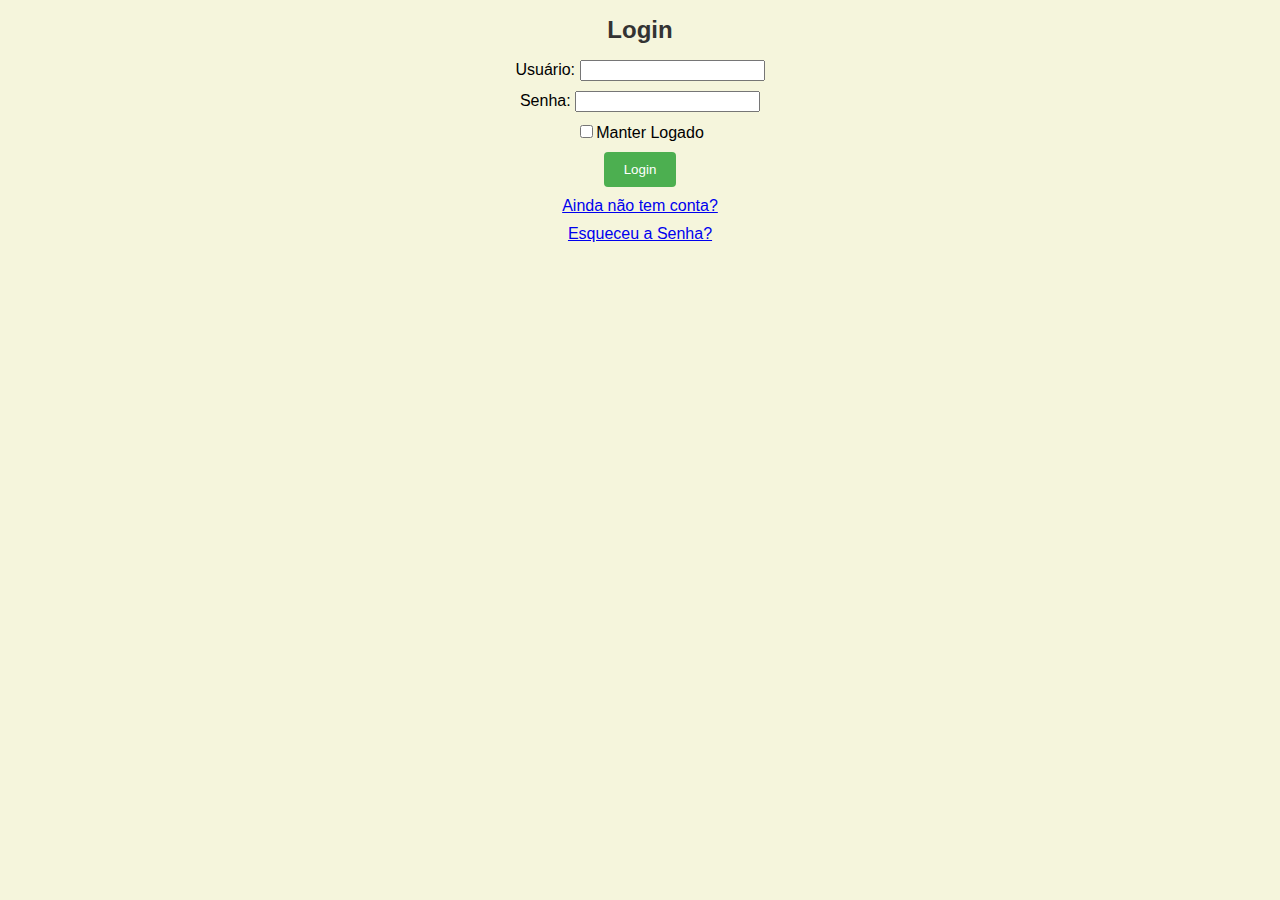
<file: index.html>
<!DOCTYPE html>
<html lang="pt-br">
<head>

    <meta charset="UTF-8">
    <meta name="viewport" content="width=device-width, initial-scale=1.0">
    <link rel="stylesheet" href="./css/global.css">
    <title>Login</title>

</head>

<body>

    <h1>Login</h1>

    <form action="./home.html"  method="get">

        <label for="nomePessoa">Usuário:</label>
        <input name="nomePessoa" type="text" required><br>


        <p>

            <label for="senha_login">Senha: </label>
            <input id="senha_login" name="senha_login" type="password" />
        </p>

        <p>

            <label>

                <input type="checkbox" name="manterlogado" value="sim" />Manter Logado
            </label>
        </p>

        <p> <button type=submit>Login</button></p>
        <p> <a href="./cadastro.html">Ainda não tem conta?</a> </p>
        <p> <a href="./reset.html">Esqueceu a Senha?</a></p>
        
    </form>

</body>
</html>
</file>
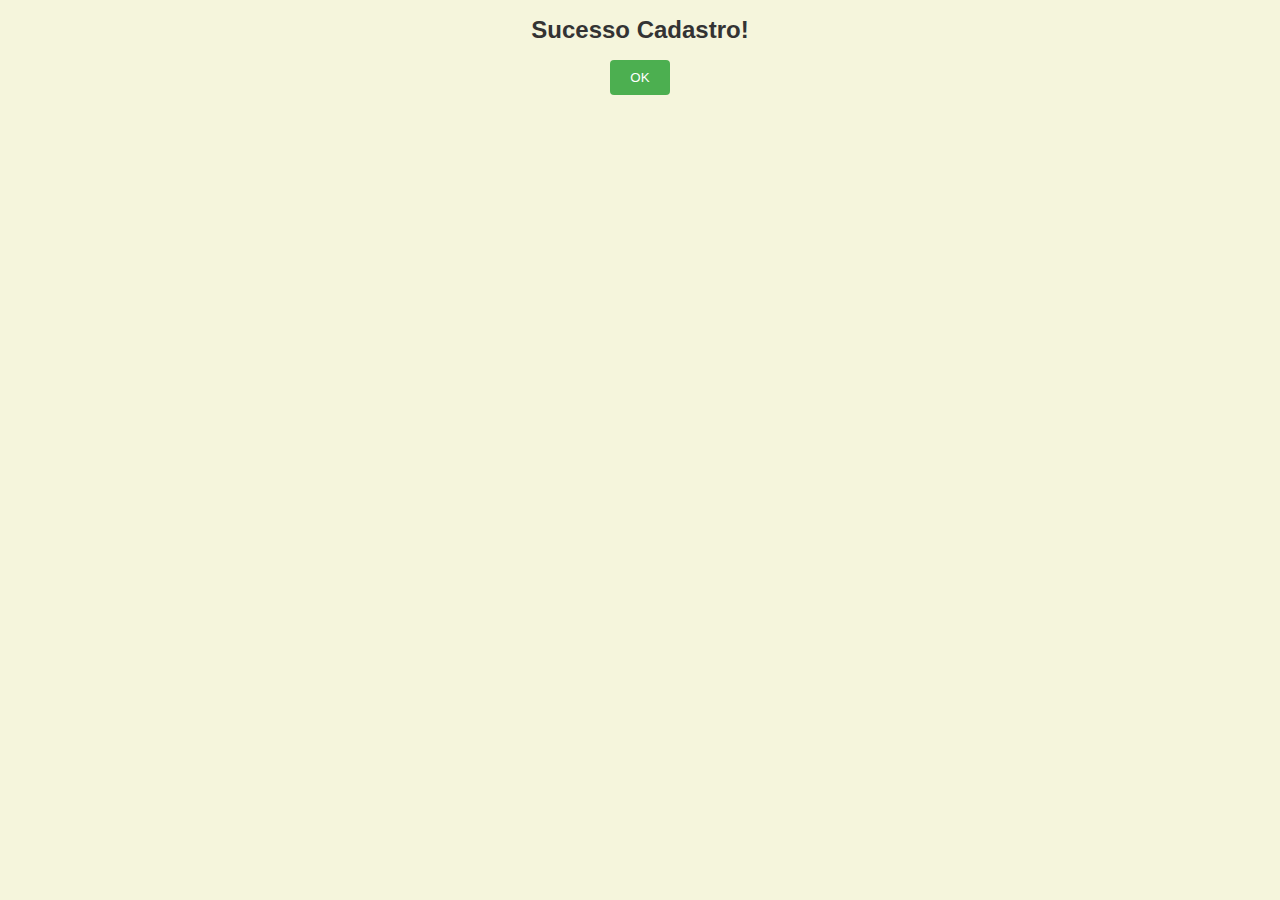
<file: cadastramento.html>
<!DOCTYPE html>
<html lang="pt-br">
<head>
    <meta charset="UTF-8">
    <meta name="viewport" content="width=device-width, initial-scale=1.0">
    <link rel="stylesheet" href="./css/global.css">
    <title>Cadastramento Confirmado</title>
</head>

<body>

    <h1>Sucesso Cadastro!</h1>

    <form action="./index.html" method="get">

        <p> <button type=submit>OK</button></p>
     
    </form>
</body>
</html>
</file>
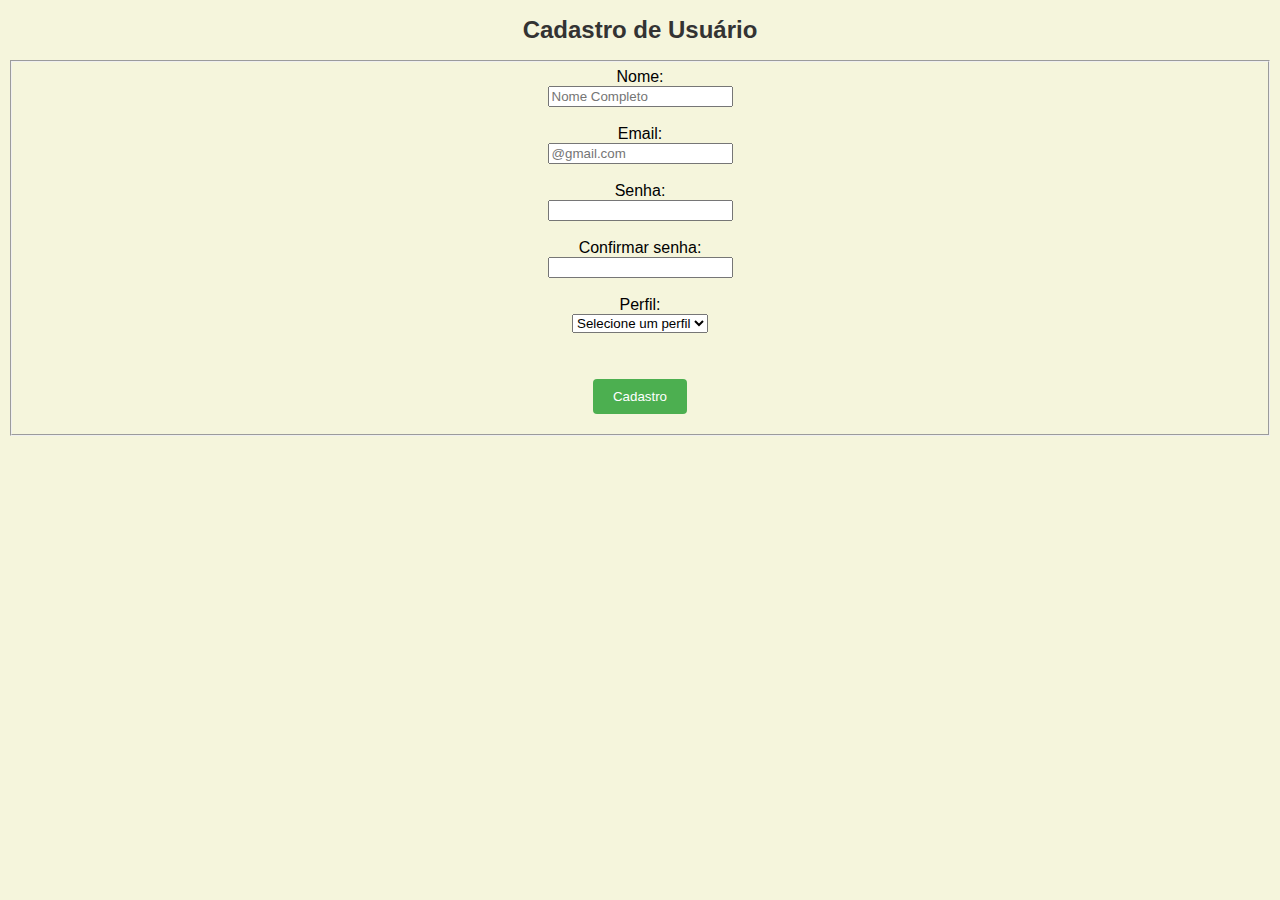
<file: cadastro.html>
<!DOCTYPE html>
<html lang="pt-br">
<head>
    <meta charset="UTF-8">
    <meta name="viewport" content="width=device-width, initial-scale=1.0">
    <link rel="stylesheet" href="./css/global.css">
    <title>Formulário de Cadastro usuário </title>

    
</head>
<body>
    
    <h1>Cadastro de Usuário</h1>

    <form action="./cadastramento.html" method="get">

        <fieldset>
            
            <label for="nomePessoa">Nome:</label><br>
            <input name="nomePessoa" type="text" placeholder="Nome Completo"><br><br>

       
            <label for="emailpessoa">Email:</label><br>
            <input name="emailpessoa" type="email" placeholder="@gmail.com "><br><br>

            
            <label for="senhapessoa">Senha:</label><br>
            <input name="senhapessoa" type="password"> <br><br>

    
            <label for="senhapessoa">Confirmar senha:</label><br>
            <input name="senhapessoa" type="password"><br><br>


            <label for="perfilpessoa">Perfil:</label><br>

            
            <select name="=perfilpessoa">

                <option value="" date-default disabled selected>Selecione um perfil</option>
                <option value="professor">Professor</option>
                <option value="administrador">Administrador</option>
                <option value="jogador">Jogador</option> 

            </select> <br><br><br>
            

            <p> <button type=submit>Cadastro</button></p>

        </fieldset>

    </form>

</body>
</html>
</file>
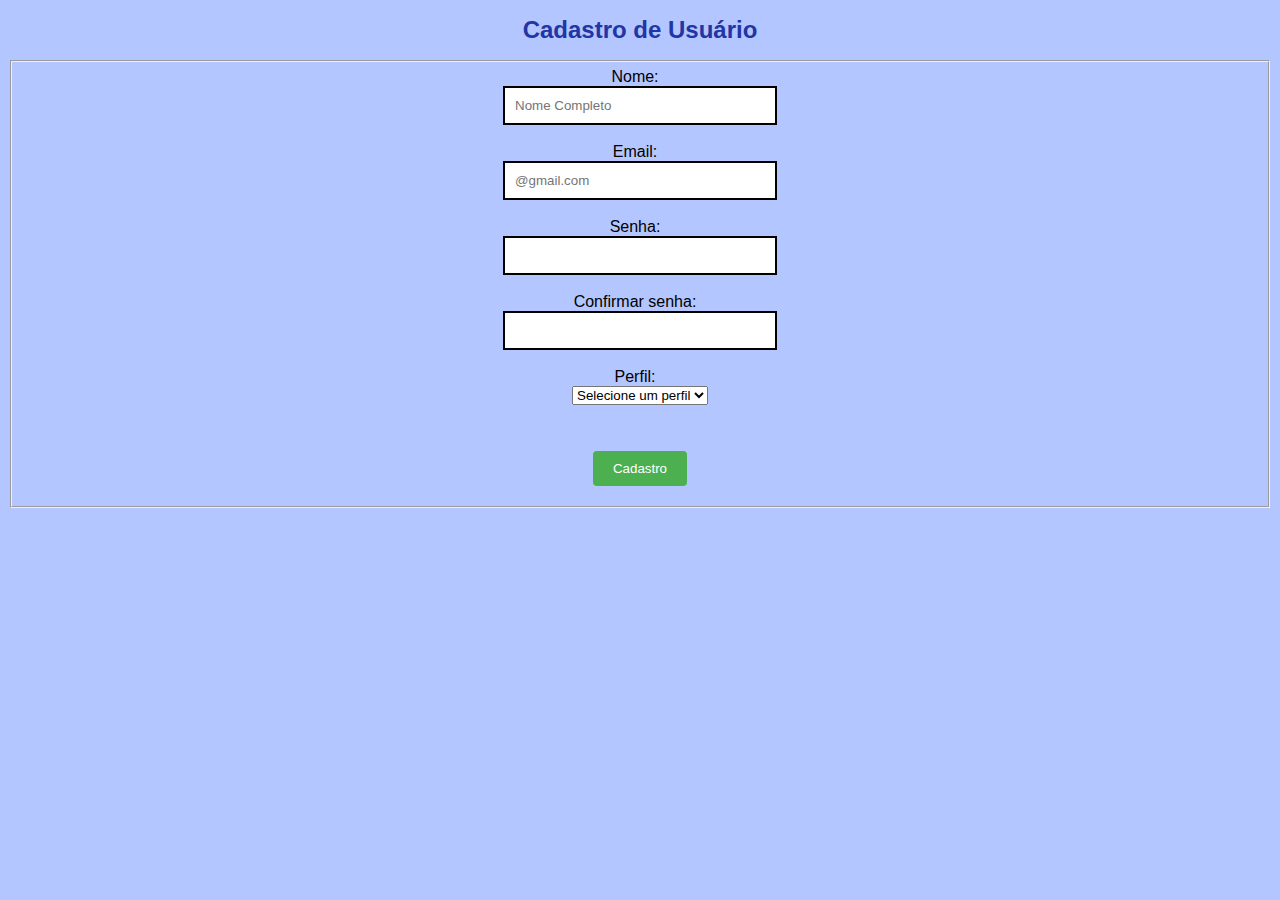
<file: formulario.html>
<!DOCTYPE html>
<html lang="pt-br">
<head>
    <meta charset="UTF-8">
    <meta name="viewport" content="width=device-width, initial-scale=1.0">
    <title>Formulário de Cadastro usuário </title>

<style>
    form {
        text-align: center;
     }
     p {
        margin: 10px 0;
     }
     body {
        background: rgb(180, 198, 255);
        font-family: Arial, sans-serif;
        font-size: 16px;
     }
    
     h1 {
      color: #2135a5;
      font-size: 24px;
      text-align:center
        }
    

     button {
      background-color: #4CAF50; /* Verde */
      color: white;
      padding: 10px 20px;
      border: none;
      border-radius: 4px;
      cursor: pointer;
     }

     label {
    width: 150px; /
    text-align: right;
    margin-right: 10px;
    
    }

    input {
    border: 2px solid rgb(0, 0, 0); /
    border-radius: 5px;    
    padding: 10px;         
    width: 250px; 

    select {
    width: 150px; 
    }


</style>


    
</head>
<body>
    
    <h1>Cadastro de Usuário</h1>

    <form method="post" action="#">

        <fieldset>
            
            <label for="nomePessoa">Nome:</label><br>
            <input name="nomePessoa" type="text" placeholder="Nome Completo" required><br><br>

       
            <label for="emailpessoa">Email:</label><br>
            <input name="emailpessoa" type="email" placeholder="@gmail.com " required><br><br>

            
            <label for="senhapessoa">Senha:</label><br>
            <input name="senhapessoa" type="password" minlength="6" required> <br><br>

    
            <label for="senhapessoa">Confirmar senha:</label><br>
            <input name="senhapessoa" type="password" minlength="6" required><br><br>


            <label for="perfilpessoa">Perfil:</label><br>

            
            <select name="=perfilpessoa">

                <option value="" date-default disabled selected>Selecione um perfil</option>
                <option value="professor">Professor</option>
                <option value="administrador">Administrador</option>
                <option value="jogador">Jogador</option> 

            </select> <br><br><br>
            

            <p> <button type=submit>Cadastro</button></p>

        </fieldset>

    </form>

</body>
</html>
</file>
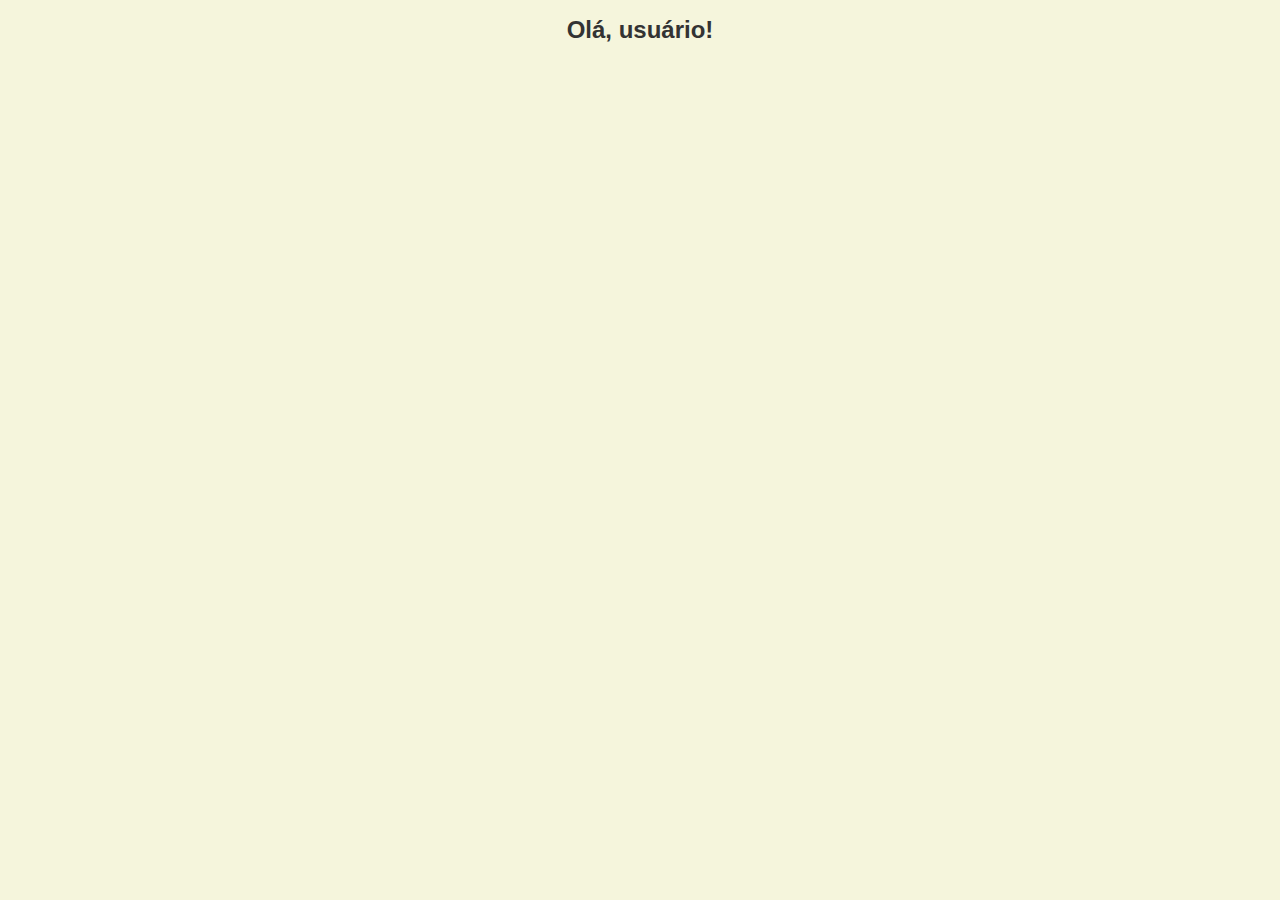
<file: home.html>
<!DOCTYPE html>
<html lang="pt-br">
<head>
    <meta charset="UTF-8">
    <meta name="viewport" content="width=device-width, initial-scale=1.0">
    <link rel="stylesheet" href="./css/global.css">
    <title>Home</title>
</head>

<body>

    <h1>Olá, usuário!</h1>

</body>
</html>
</file>
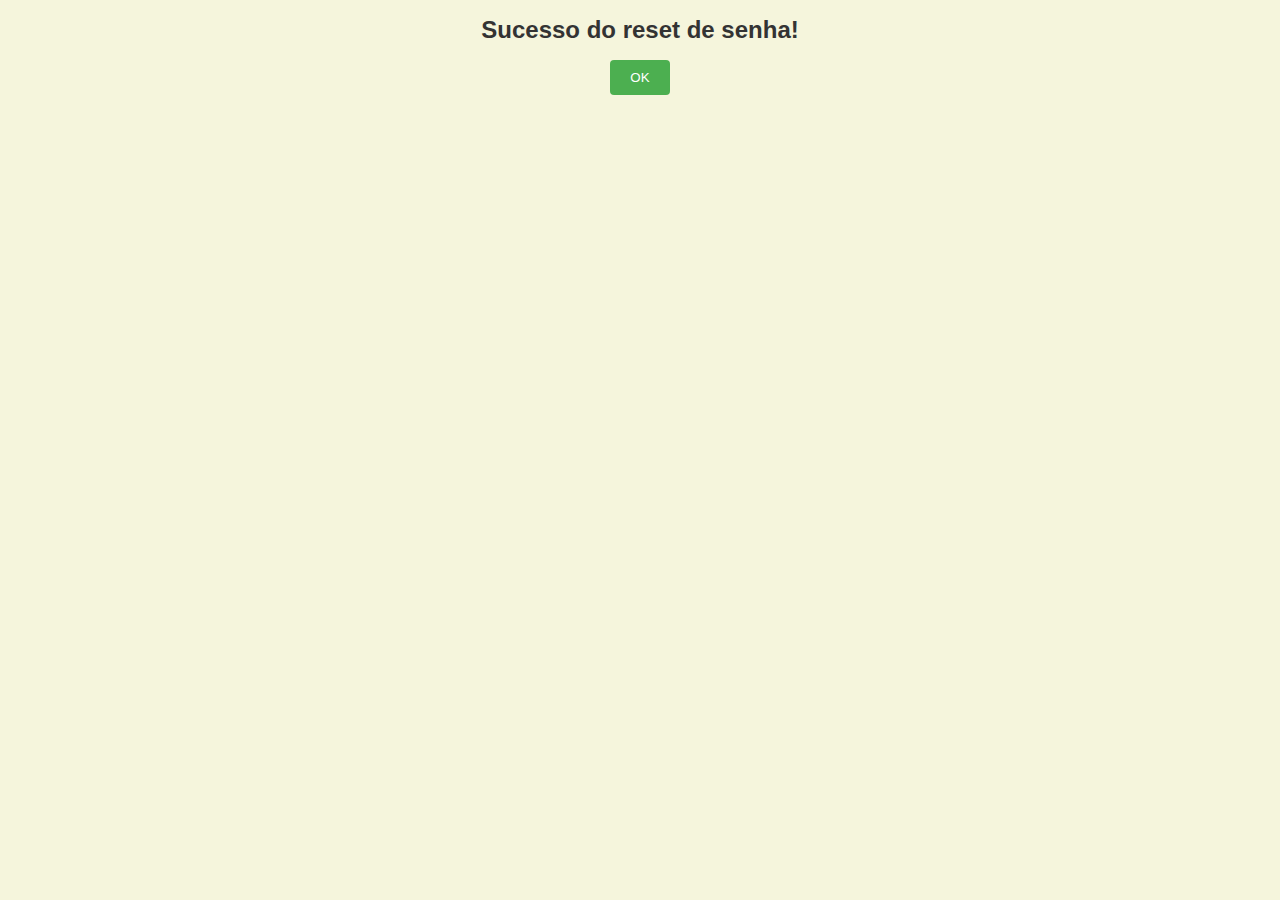
<file: novasenha.html>
<!DOCTYPE html>
<html lang="pt-br">
<head>
    <meta charset="UTF-8">
    <meta name="viewport" content="width=device-width, initial-scale=1.0">
    <link rel="stylesheet" href="./css/global.css">
    <title>Nova Senha</title>
</head>
<body>
    
    <h1>Sucesso do reset de senha!</h1>

    <form action="./index.html" method="get">

        <p> <button type=submit>OK</button></p>

    </form>
</body>
</html>
</file>
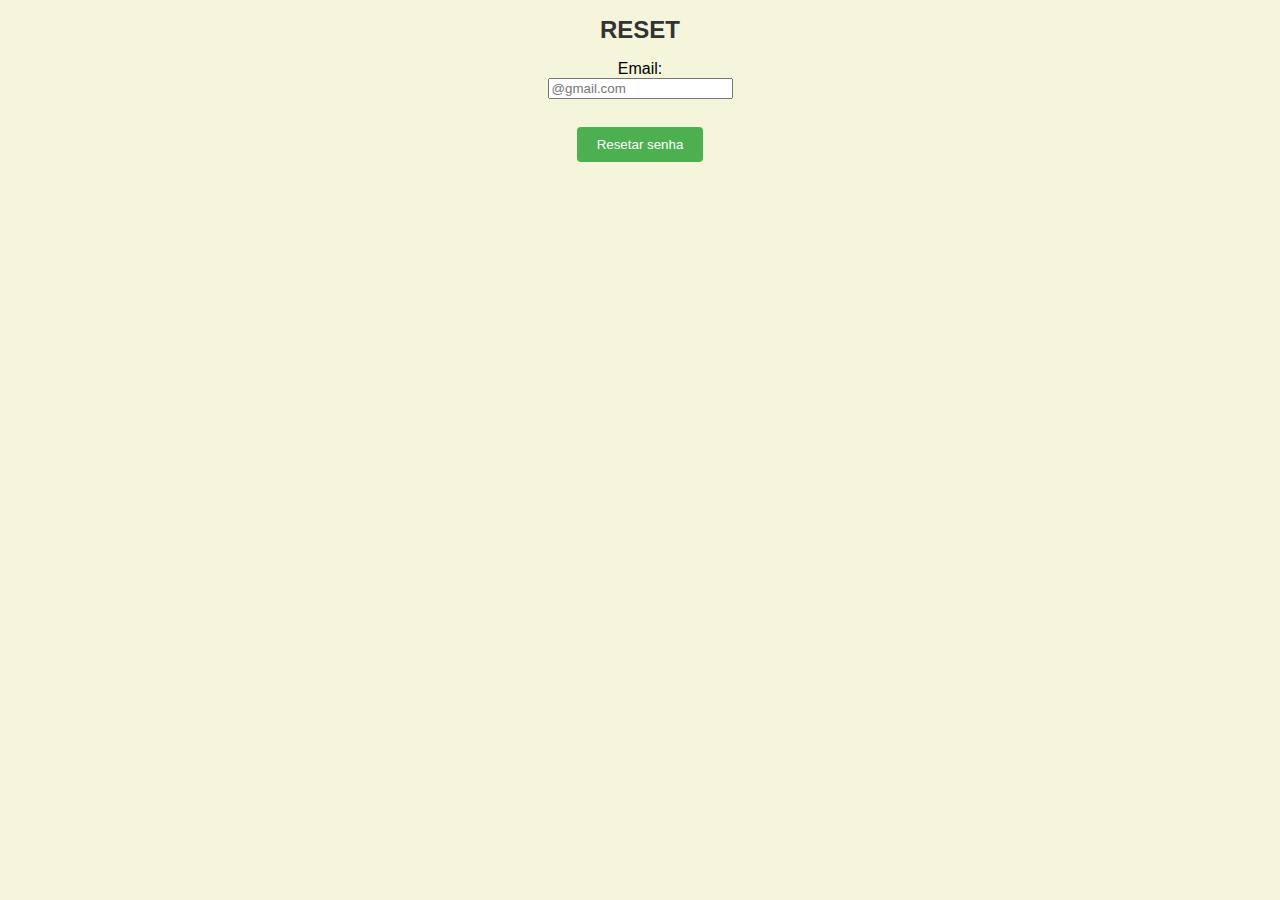
<file: reset.html>
<!DOCTYPE html>
<html lang="pt-br">
<head>
    <meta charset="UTF-8">
    <meta name="viewport" content="width=device-width, initial-scale=1.0">
    <link rel="stylesheet" href="./css/global.css">
    <title>Reset</title>
</head>

<body>

    <h1>RESET</h1>

    <form action="./novasenha.html" method="get">
        
        <label for="emailpessoa">Email:</label><br>
        <input name="emailpessoa" type="email" placeholder="@gmail.com "><br><br>

        <p> <button type=submit>Resetar senha</button></p>

    </form>
</body>
</html>
</file>
<file: css/global.css>
form {
    text-align: center;
 }

 p {
    margin: 10px 0;
 }

 body {
   background: beige;
   font-family: Arial, sans-serif;
   font-size: 16px;
}

 h1 {
  color: #333;
  font-size: 24px;
  text-align:center;
    }


 button {
  background-color: #4CAF50; /* Verde */
  color: white;
  padding: 10px 20px;
  border: none;
  border-radius: 4px;
  cursor: pointer;
 }
</file>
